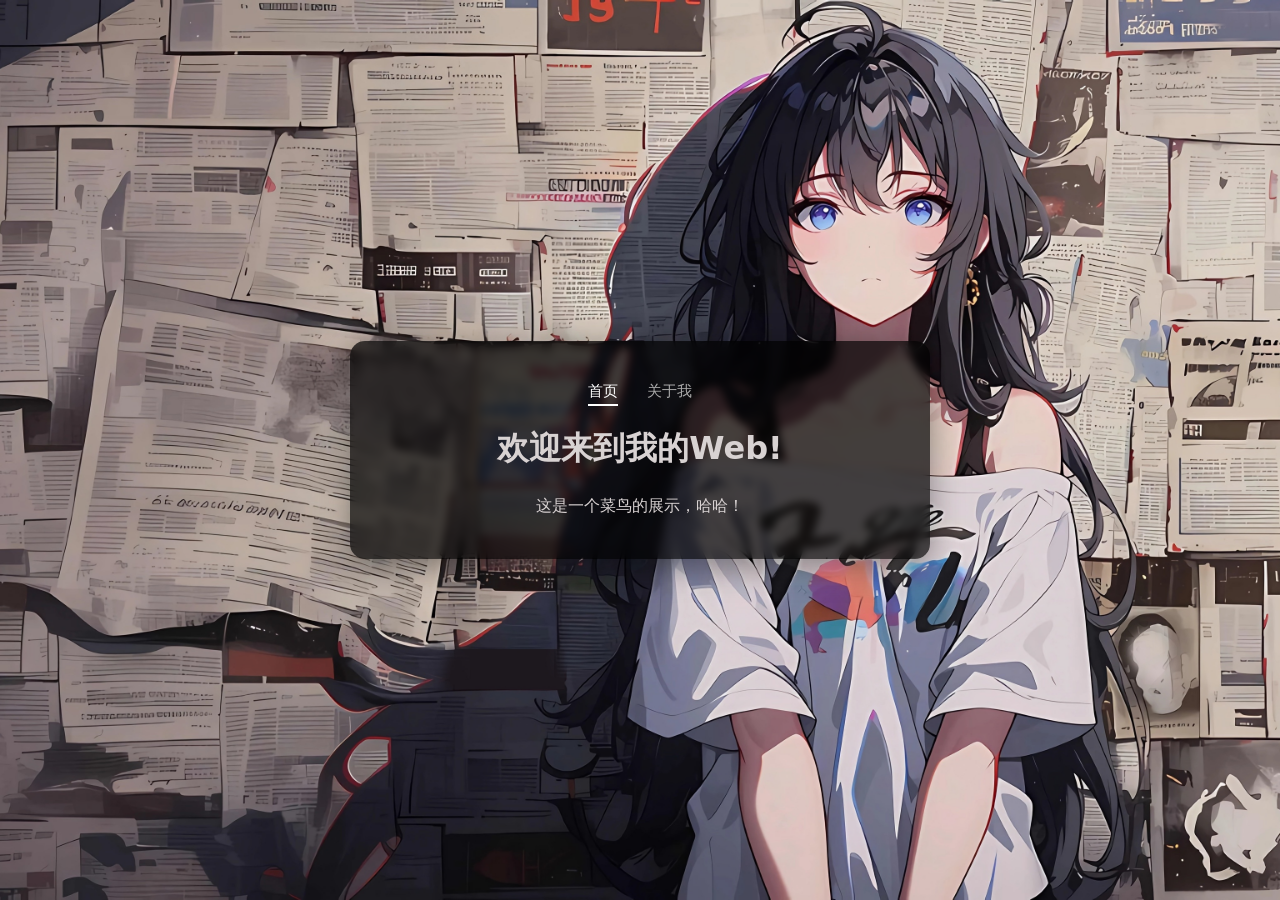
<file: index.html>
<!DOCTYPE html>
<html lang="zh-CN">
<head>
  <meta charset="UTF-8">
  <meta name="viewport" content="width=device-width, initial-scale=1.0">
  <title>My Real Web</title>
  <link rel="stylesheet" href="style.css">
</head>
<body>
  <div class="box">
    <!-- 导航栏 -->
    <div class="nav">
      <a href="index.html" class="active">首页</a>
      <a href="about.html">关于我</a>
    </div>

    <h1>欢迎来到我的Web!</h1>
    <p>这是一个菜鸟的展示，哈哈！</p>
  </div>
</body>
</html>
</file>
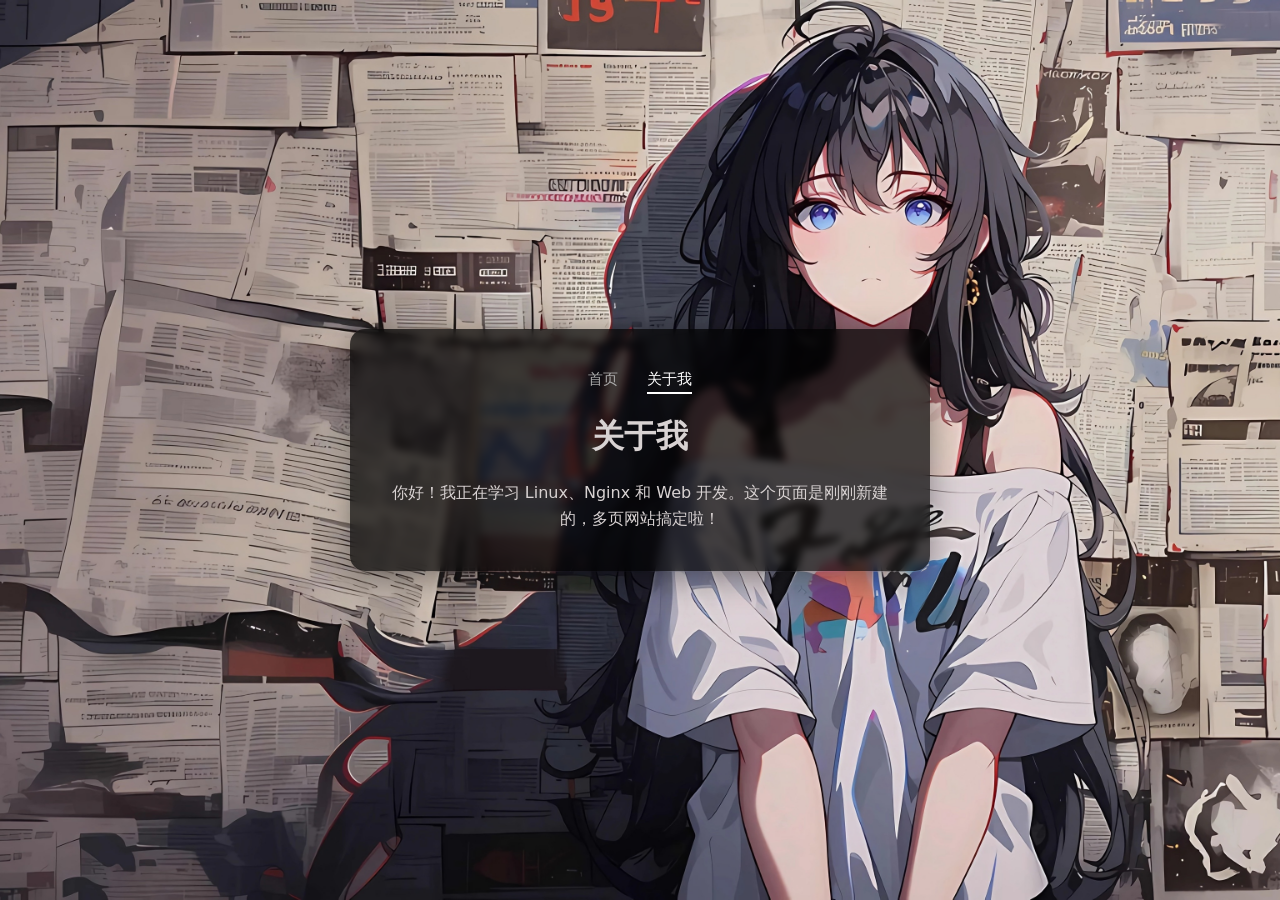
<file: about.html>
<!DOCTYPE html>
<html lang="zh-CN">
<head>
  <meta charset="UTF-8">
  <meta name="viewport" content="width=device-width, initial-scale=1.0">
  <title>关于我 - My Real Web</title>
  <link rel="stylesheet" href="style.css">
</head>
<body>
  <div class="box">
    <!-- 导航栏 -->
    <div class="nav">
      <a href="index.html">首页</a>
      <a href="about.html" class="active">关于我</a>
    </div>

    <h1>关于我</h1>
    <p>你好！我正在学习 Linux、Nginx 和 Web 开发。这个页面是刚刚新建的，多页网站搞定啦！</p>
  </div>
</body>
</html>
</file>
<file: style.css>
body {
    margin: 0;
    min-height: 100dvh;
    display: flex;
    justify-content: center;
    align-items: center;
    padding: 20px;
    box-sizing: border-box;

    background-image: url('bg.jpg');
    background-size: cover;
    background-position: center;
    background-repeat: no-repeat;
    background-color: #1a1a1a; /* 图片加载失败时的兜底 */

    font-family: system-ui, -apple-system, "Segoe UI", "Microsoft YaHei", sans-serif;
}

.box {
    background: rgba(0, 0, 0, 0.7);
    color: #d8d2d2;
    padding: 40px;
    border-radius: 15px;
    text-align: center;
    max-width: 500px;
    width: 100%;
    box-shadow: 0 8px 32px rgba(0, 0, 0, .4);
    backdrop-filter: blur(4px);
}

.box h1 {
    margin-top: 0;
    font-size: clamp(1.4rem, 4vw, 2rem);
}

.box p {
    line-height: 1.6;
    margin-bottom: 0;
}
/* 导航栏样式 */
.nav {
    margin-bottom: 25px;
    font-size: 0.95rem;
}
.nav a {
    color: #aaa;
    margin: 0 12px;
    text-decoration: none;
    transition: color 0.3s;
    padding-bottom: 4px;
}
.nav a:hover {
    color: #fff;
}
.nav a.active {
    color: #fff;
    border-bottom: 2px solid #fff; /* 当前页面的下划线高亮 */
}
</file>
